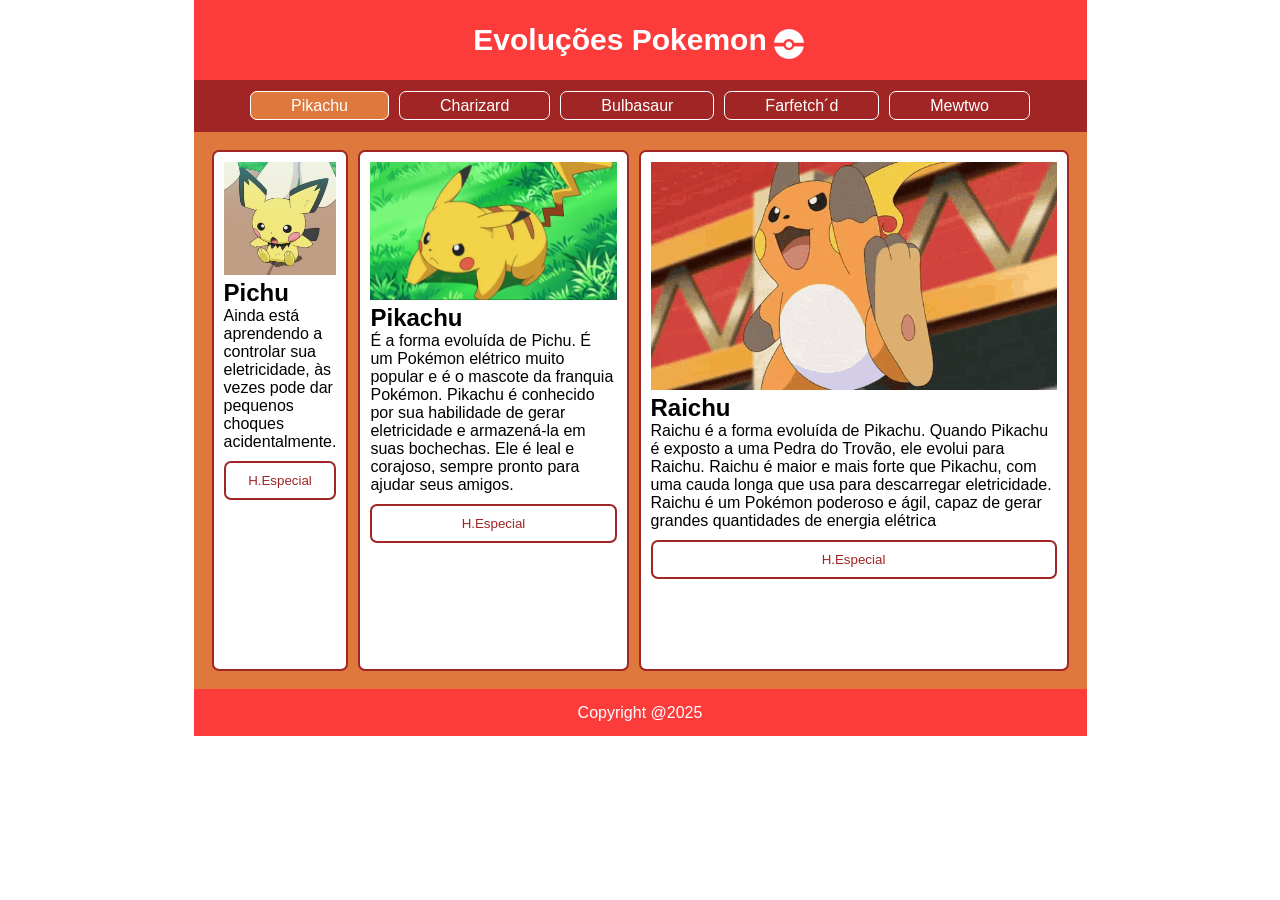
<file: index.html>
<!DOCTYPE html>
<html lang="pt-br">
<head>
    <meta charset="UTF-8">
    <meta name="viewport" content="width=device-width, initial-scale=1.0">
    <link rel="shortcut icon" href="./src/img/favicon.png" type="image/x-icon">
    <link rel="stylesheet" href="./src/css/reset.css">
    <link rel="stylesheet" href="./src/css/style.css">
    <title>By Dcastrodev</title>
</head>
<body>
    <header>
        <h1>Evoluções Pokemon</h1>
        
        <nav>
            <ul>
                <li>
                    <a href="./index.html" class="selecionado">Pikachu</a>
                </li>
                <li>
                    <a href="./pages/second.html">Charizard</a>
                </li>
                <li>
                    <a href="./pages/third.html">Bulbasaur</a>
                </li>
                <li>
                    <a href="./pages/fourth.html">Farfetch´d</a>
                </li>
                <li>
                    <a href="./pages/fifth.html">Mewtwo</a>
                </li>
            </ul>
        </nav>
    </header>
        
    <main>
        <section>
            <img src="./src/img/pichu.jpg" alt="">
            <h2>Pichu</h2>
            <p>Ainda está aprendendo a controlar sua eletricidade, às vezes pode dar pequenos choques acidentalmente.</p>
            <button onclick="alert('Volt Tackle - Pichu corre na direção do oponente. Seu corpo então fica cercado por eletricidade dourada e acerta a investida.')">H.Especial</button>
        </section>
        <section>
            <img src="./src/img/pikachu.png" alt="">
            <h2>Pikachu</h2>
            <p> É a forma evoluída de Pichu. É um Pokémon elétrico muito popular e é o mascote da franquia Pokémon. Pikachu é conhecido por sua habilidade de gerar eletricidade e armazená-la em suas bochechas. Ele é leal e corajoso, sempre pronto para ajudar seus amigos.</p>
            <button onclick="alert('Hyper Beam - Pikachu reúne energia laranja em sua boca e cria uma esfera de energia. Em seguida, dispara um feixe de energia da esfera no oponente.')">H.Especial</button>
        </section>
        <section>
            <img src="./src/img/raichu.gif" alt="">
            <h2>Raichu</h2>
             Raichu é a forma evoluída de Pikachu. Quando Pikachu é exposto a uma Pedra do Trovão, ele evolui para Raichu. Raichu é maior e mais forte que Pikachu, com uma cauda longa que usa para descarregar eletricidade. Raichu é um Pokémon poderoso e ágil, capaz de gerar grandes quantidades de energia elétrica</p>
            <button onclick="alert('Rising Voltage - Raichu libera uma série de raios que aumentam para cima de seu corpo. Quando os raios atingem o oponente, eles se combinam em um pilar de eletricidade causando dano.')">H.Especial</button>
        </section>
    </main>

    <footer>
        <p>Copyright @2025</p>
    </footer>
</body>
</html>
</file>
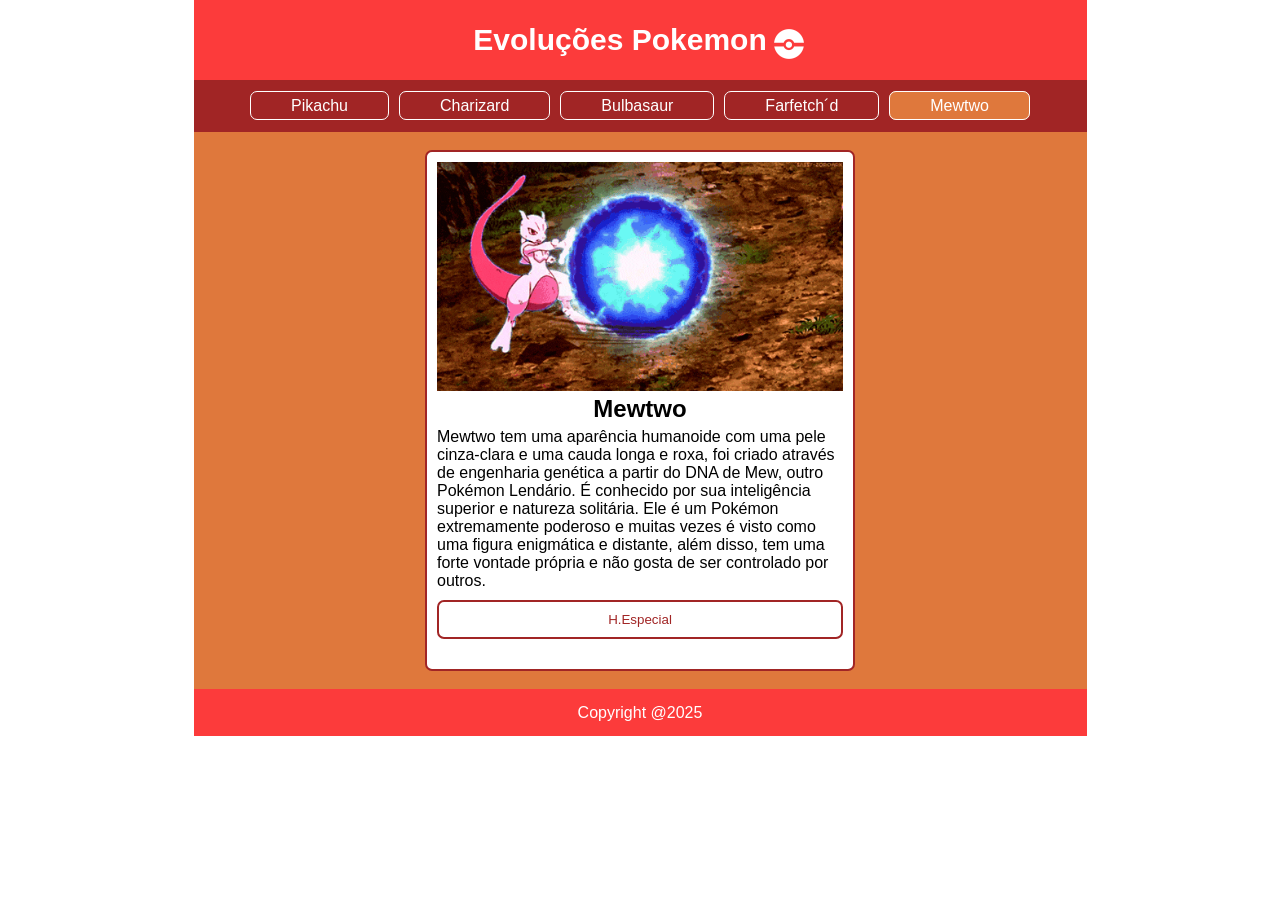
<file: pages/fifth.html>
<!doctype html>
<html lang="PT-BR">
  <head>
    <meta charset="UTF-8" />
    <meta name="viewport" content="width=device-width, initial-scale=1.0" />
    <link
      rel="shortcut icon"
      href="../src/img/favicon.png"
      type="image/x-icon"
    />
    <link rel="stylesheet" href="../src/css/reset.css" />
    <link rel="stylesheet" href="../src/css/other-pages css/fifth.css" />
    <title>By Dcastrodev</title>
  </head>
  <body>
    <header>
      <h1>Evoluções Pokemon</h1>

      <nav>
        <ul>
          <li>
            <a href="../index.html">Pikachu</a>
          </li>
          <li>
            <a href="../pages/second.html">Charizard</a>
          </li>
          <li>
            <a href="../pages/third.html">Bulbasaur</a>
          </li>
          <li>
            <a href="../pages/fourth.html">Farfetch´d</a>
          </li>
          <li>
            <a href="../pages/fifth.html" class="selecionado">Mewtwo</a>
          </li>
        </ul>
      </nav>
    </header>

    <main>
      <section>
        <img src="../src/img/mewtwo.gif" alt="" />
        <h2>Mewtwo</h2>
        <p>
          Mewtwo tem uma aparência humanoide com uma pele cinza-clara e uma
          cauda longa e roxa, foi criado através de engenharia genética a partir
          do DNA de Mew, outro Pokémon Lendário. É conhecido por sua
          inteligência superior e natureza solitária. Ele é um Pokémon
          extremamente poderoso e muitas vezes é visto como uma figura
          enigmática e distante, além disso, tem uma forte vontade própria e não
          gosta de ser controlado por outros.
        </p>
        <button
          onclick="
            alert(
              'Psychic (Psíquico) - Um poderoso ataque do tipo Psíquico que causa dano significativo ao oponente, durante o ataque ele concentra sua energia psíquica para lançar uma onda de poder mental no oponente.',
            )
          "
        >
          H.Especial
        </button>
      </section>
    </main>

    <footer>
      <p>Copyright @2025</p>
    </footer>
  </body>
</html>
</file>
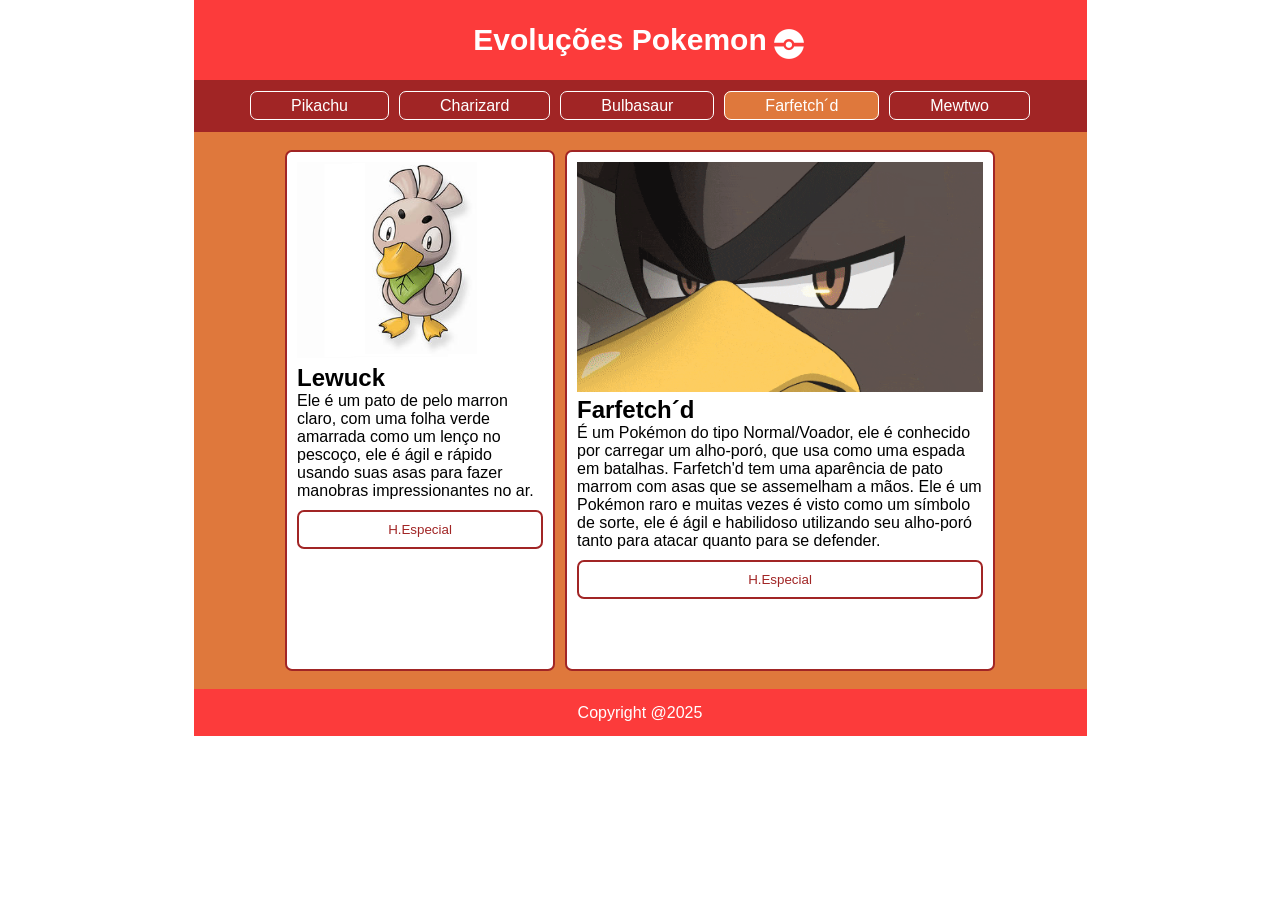
<file: pages/fourth.html>
<!doctype html>
<html lang="PT-BR">
  <head>
    <meta charset="UTF-8" />
    <meta name="viewport" content="width=device-width, initial-scale=1.0" />
    <link
      rel="shortcut icon"
      href="../src/img/favicon.png"
      type="image/x-icon"
    />
    <link rel="stylesheet" href="../src/css/reset.css" />
    <link rel="stylesheet" href="../src/css/other-pages css/fourth.css" />
    <title>By Dcastrodev</title>
  </head>
  <body>
    <header>
      <h1>Evoluções Pokemon</h1>

      <nav>
        <ul>
          <li>
            <a href="../index.html">Pikachu</a>
          </li>
          <li>
            <a href="../pages/second.html">Charizard</a>
          </li>
          <li>
            <a href="../pages/third.html">Bulbasaur</a>
          </li>
          <li>
            <a href="../pages/fourth.html" class="selecionado">Farfetch´d</a>
          </li>
          <li>
            <a href="../pages/fifth.html">Mewtwo</a>
          </li>
        </ul>
      </nav>
    </header>

    <main>
      <section>
        <img src="../src/img/lewuck.png" alt="" />
        <h2>Lewuck</h2>
        <p>
          Ele é um pato de pelo marron claro, com uma folha verde amarrada como
          um lenço no pescoço, ele é ágil e rápido usando suas asas para fazer
          manobras impressionantes no ar.
        </p>
        <button
          onclick="
            alert(
              'Leaf Whirlwind (Redemoinho de folhas) - Cria um redemoinho de folhas ao seu redor, causando dano ao oponente e reduzindo a precisão do alvo em um estágio.',
            )
          "
        >
          H.Especial
        </button>
      </section>
      <section>
        <img src="../src/img/farfetch.gif" alt="" />
        <h2>Farfetch´d</h2>
        <p>
          É um Pokémon do tipo Normal/Voador, ele é conhecido por carregar um
          alho-poró, que usa como uma espada em batalhas. Farfetch'd tem uma
          aparência de pato marrom com asas que se assemelham a mãos. Ele é um
          Pokémon raro e muitas vezes é visto como um símbolo de sorte, ele é
          ágil e habilidoso utilizando seu alho-poró tanto para atacar quanto
          para se defender.
        </p>
        <button
          onclick="
            alert(
              'Meteor Slash - Realiza um corte rápido e poderoso com seu alho-poró, atingindo o oponente com a força de um meteoro.',
            )
          "
        >
          H.Especial
        </button>
      </section>
    </main>

    <footer>
      <p>Copyright @2025</p>
    </footer>
  </body>
</html>
</file>
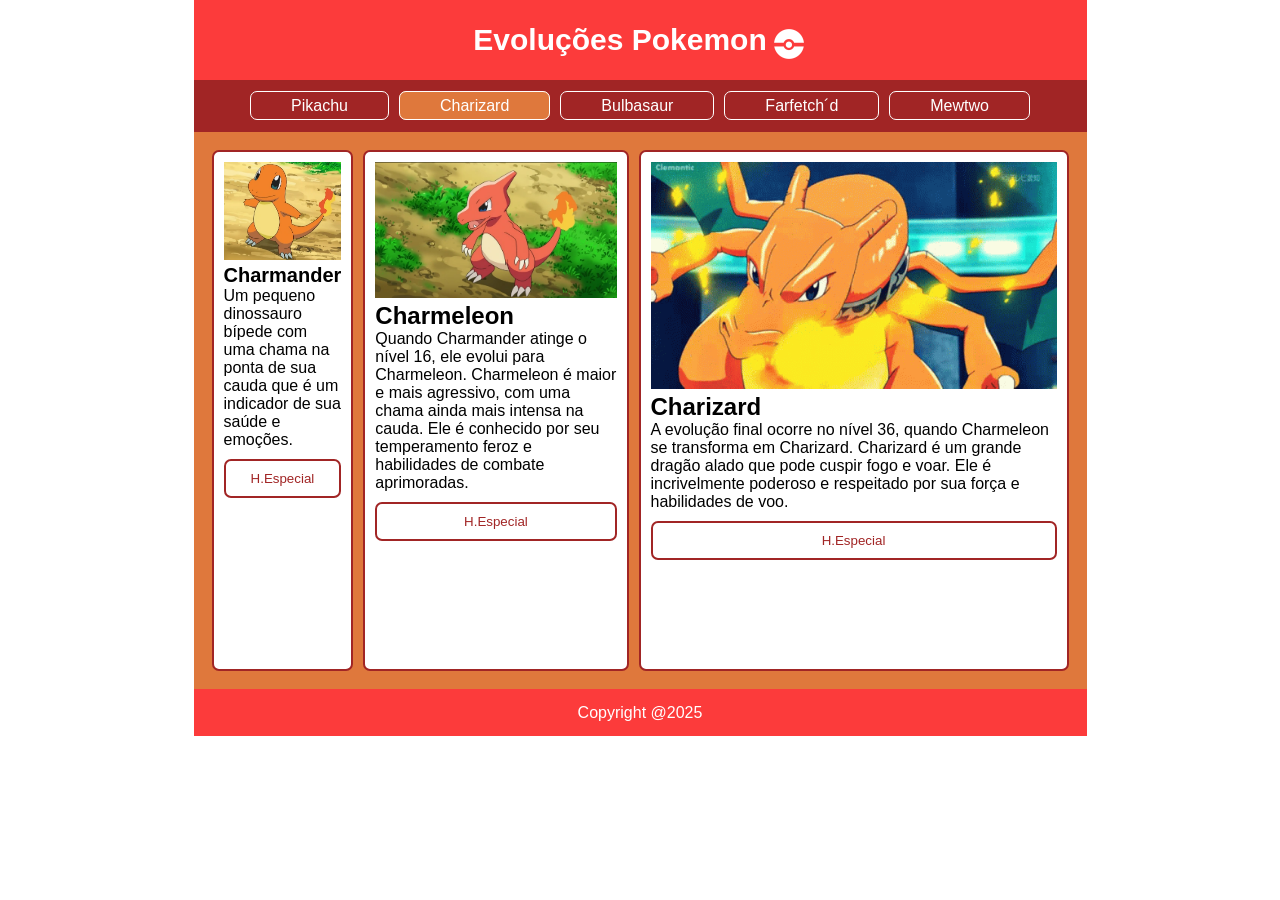
<file: pages/second.html>
<!doctype html>
<html lang="PT-BR">
  <head>
    <meta charset="UTF-8" />
    <meta name="viewport" content="width=device-width, initial-scale=1.0" />
    <link
      rel="shortcut icon"
      href="../src/img/favicon.png"
      type="image/x-icon"
    />
    <link rel="stylesheet" href="../src/css/reset.css" />
    <link rel="stylesheet" href="../src/css/other-pages css/second.css" />
    <title>By Dcastrodev</title>
  </head>
  <body>
    <header>
      <h1>Evoluções Pokemon</h1>

      <nav>
        <ul>
          <li>
            <a href="../index.html">Pikachu</a>
          </li>
          <li>
            <a href="../pages/second.html" class="selecionado">Charizard</a>
          </li>
          <li>
            <a href="../pages/third.html">Bulbasaur</a>
          </li>
          <li>
            <a href="../pages/fourth.html">Farfetch´d</a>
          </li>
          <li>
            <a href="../pages/fifth.html">Mewtwo</a>
          </li>
        </ul>
      </nav>
    </header>

    <main>
      <section>
        <img src="../src/img/charmander.png" alt="" />
        <h2 class="charmander-title">Charmander</h2>
        <p>
          Um pequeno dinossauro bípede com uma chama na ponta de sua cauda que é
          um indicador de sua saúde e emoções.
        </p>
        <button
          onclick="
            alert(
              'Smokescreen (Cortina de Fumaça) - Um ataque que reduz a precisão do oponente ao criar uma cortina de fumaça.',
            )
          "
        >
          H.Especial
        </button>
      </section>
      <section>
        <img src="../src/img/charmeleon.png" alt="" />
        <h2>Charmeleon</h2>
        <p>
          Quando Charmander atinge o nível 16, ele evolui para Charmeleon.
          Charmeleon é maior e mais agressivo, com uma chama ainda mais intensa
          na cauda. Ele é conhecido por seu temperamento feroz e habilidades de
          combate aprimoradas.
        </p>
        <button
          onclick="
            alert(
              'Fire Fang (Presas de Fogo) - Um ataque físico do tipo mordida, que pode causar queimaduras no oponente e faze-lo recuar, especialmente eficaz contra pokémons do tipo Planta, Gelo, Inseto e Aço, que são fracos contra ataques do tipo Fogo. ',
            )
          "
        >
          H.Especial
        </button>
      </section>
      <section>
        <img src="../src/img/charizard.gif" alt="" />
        <h2>Charizard</h2>
        <p>
          A evolução final ocorre no nível 36, quando Charmeleon se transforma
          em Charizard. Charizard é um grande dragão alado que pode cuspir fogo
          e voar. Ele é incrivelmente poderoso e respeitado por sua força e
          habilidades de voo.
        </p>
        <button
          onclick="
            alert(
              'Fire Blast (Explosão de Fogo) - Um dos ataques de fogo mais poderosos, que lança uma explosão de chamas no oponente.',
            )
          "
        >
          H.Especial
        </button>
      </section>
    </main>

    <footer>
      <p>Copyright @2025</p>
    </footer>
  </body>
</html>
</file>
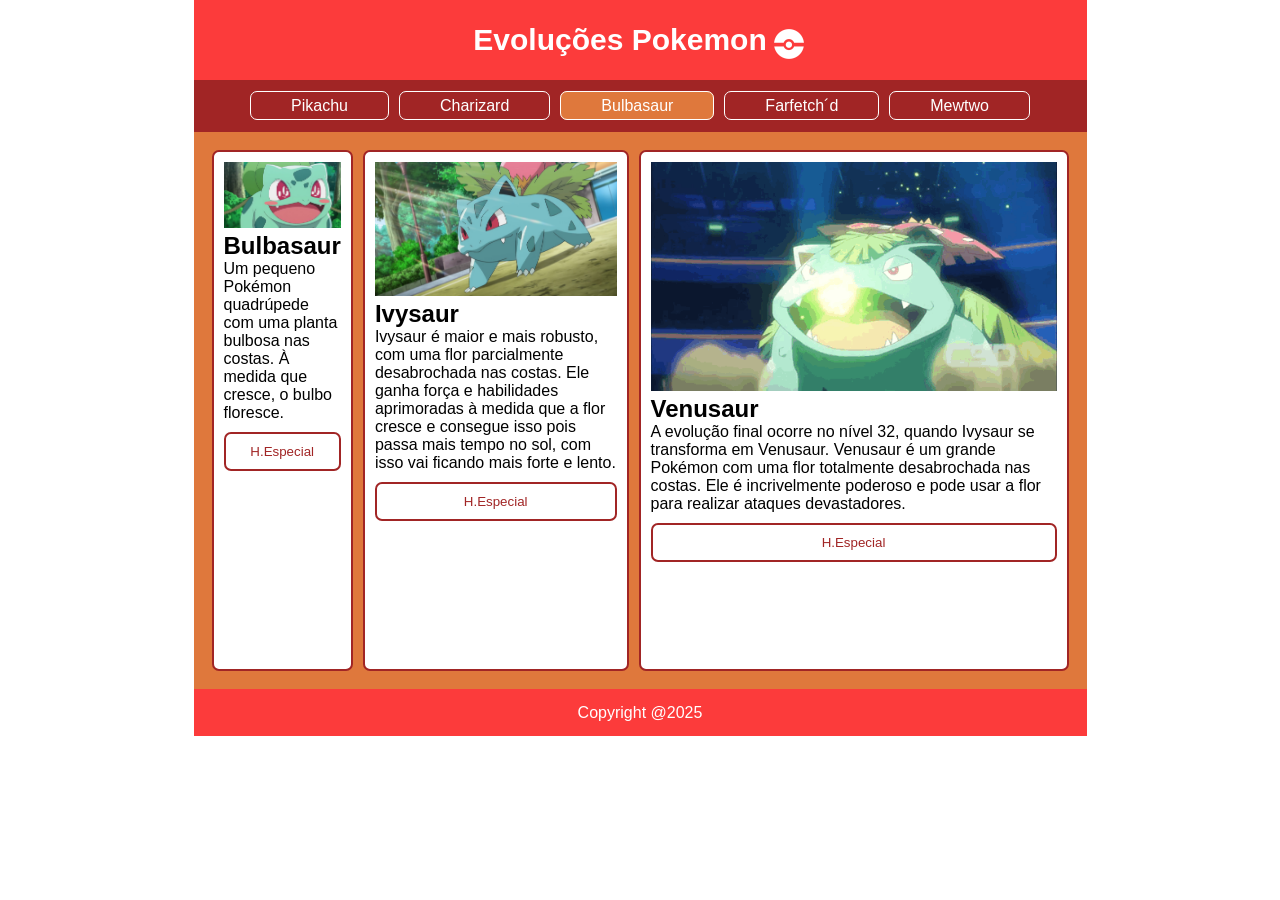
<file: pages/third.html>
<!doctype html>
<html lang="PT-BR">
  <head>
    <meta charset="UTF-8" />
    <meta name="viewport" content="width=device-width, initial-scale=1.0" />
    <link
      rel="shortcut icon"
      href="../src/img/favicon.png"
      type="image/x-icon"
    />
    <link rel="stylesheet" href="../src/css/reset.css" />
    <link rel="stylesheet" href="../src/css/other-pages css/third.css" />
    <title>By Dcastrodev</title>
  </head>
  <body>
    <header>
      <h1>Evoluções Pokemon</h1>

      <nav>
        <ul>
          <li>
            <a href="../index.html">Pikachu</a>
          </li>
          <li>
            <a href="../pages/second.html">Charizard</a>
          </li>
          <li>
            <a href="../pages/third.html" class="selecionado">Bulbasaur</a>
          </li>
          <li>
            <a href="../pages/fourth.html">Farfetch´d</a>
          </li>
          <li>
            <a href="../pages/fifth.html">Mewtwo</a>
          </li>
        </ul>
      </nav>
    </header>

    <main>
      <section>
        <img src="../src/img/bulbassauro.png" alt="" />
        <h2>Bulbasaur</h2>
        <p>
          Um pequeno Pokémon quadrúpede com uma planta bulbosa nas costas. À
          medida que cresce, o bulbo floresce.
        </p>
        <button
          onclick="
            alert(
              'Vine Whip (Chicote de Vinha) - Um ataque do tipo Planta que usa vinhas para chicotear o oponente.',
            )
          "
        >
          H.Especial
        </button>
      </section>
      <section>
        <img src="../src/img/ivysour.png" alt="" />
        <h2>Ivysaur</h2>
        <p>
          Ivysaur é maior e mais robusto, com uma flor parcialmente desabrochada
          nas costas. Ele ganha força e habilidades aprimoradas à medida que a
          flor cresce e consegue isso pois passa mais tempo no sol, com isso vai
          ficando mais forte e lento.
        </p>
        <button
          onclick="
            alert(
              'Poison Powder (Pó Venenoso) - Um ataque que envenena o oponente, causando dano ao longo do tempo.',
            )
          "
        >
          H.Especial
        </button>
      </section>
      <section>
        <img src="../src/img/venosaur.gif" alt="" />
        <h2>Venusaur</h2>
        <p>
          A evolução final ocorre no nível 32, quando Ivysaur se transforma em
          Venusaur. Venusaur é um grande Pokémon com uma flor totalmente
          desabrochada nas costas. Ele é incrivelmente poderoso e pode usar a
          flor para realizar ataques devastadores.
        </p>
        <button
          onclick="
            alert(
              'Giga Drain (Gigadreno) - Um ataque do tipo Planta que drena a energia do oponente e restaura a saúde de Venusaur.',
            )
          "
        >
          H.Especial
        </button>
      </section>
    </main>

    <footer>
      <p>Copyright @2025</p>
    </footer>
  </body>
</html>
</file>
<file: src/css/style.css>
html{
    background-color: #ffffff;
    height: 100%;
}

body{
    margin: auto;
    width: 893px;
    height: 733px;
    display: grid;
    grid-template-rows: 132px 557px 47px;
    grid-template-columns: 1fr;
    font-family: 'Gill Sans', 'Gill Sans MT', Calibri, 'Trebuchet MS', sans-serif;
}

header{
    grid-column: 1 / -1;
    background-color: #fc3b3b;
    display: grid;
    grid-template-columns: 1fr;
    grid-template-rows: 80px 52px;
}
header h1{
    font-size: 30px;
    color: #ffffff;
    margin: auto;
    position: relative;
    right: 20px;
}

h1::after {
    content: url('./other-pages\ css/ball.png');
    display: inline-block;
    margin-left: 6px;
    position: absolute;
    top: 5px;
    
}

nav{
    background-color: #a12525;
}
header > nav > ul{
    height: 52px;
    display: flex;
    align-items: center;
    justify-content: center;
    gap: 10px;
}
a{
    transition: 0.2s ease-in-out;
    padding: 5px 40px;
    border-radius: 7px;
    border: 1px solid white;
    color: white;
}

a:hover:not(.selecionado){
    background-color: rgba(44,181,47,1) ;
    color: #ffffff;
    cursor: pointer;
}

.selecionado{
    background-color: #df783c;
    color: #ffffff;
    cursor: default;
}

main{
    grid-column: 1 / -1;
    padding: 18px;
    background-color: #df783c;
    display: grid;
    grid-template-columns: 1fr 2fr 430px;
    grid-gap: 10px;
    
}

main > section{
    border: 2px solid #a12525;
    padding: 10px;
    border-radius: 7px; 
    background-color: white;
}
main > section > img{
    width: 100%;
}
section > button{
    border: 2px solid #a12525;
    background-color: #ffffff;
    color:#a12525;
    border-radius: 7px;
    width: 100%;
    margin-top: 10px;
    transition: 0.2s ease-in-out;
    padding: 10px 0;
}

button:hover{
    background-color: #fc3b3b;
    color: white;
    cursor: pointer;
}

footer{
    grid-column: 1 / -1;
    background-color: #fc3b3b;
    color: #ffffff;
    position: relative;
}

footer p{
    position: absolute;
    top: 50%;
    left: 50%;
    transform: translate(-50%, -50%);

}
</file>
<file: src/css/other-pages css/fifth.css>
html{
    background-color: #ffffff;
    height: 100%;
}

body{
    margin: auto;
    width: 893px;
    height: 733px;
    display: grid;
    grid-template-rows: 132px 557px 47px;
    grid-template-columns: 1fr;
    font-family: 'Gill Sans', 'Gill Sans MT', Calibri, 'Trebuchet MS', sans-serif;
}

header{
    grid-column: 1 / -1;
    background-color: #fc3b3b;
    display: grid;
    grid-template-columns: 1fr;
    grid-template-rows: 80px 52px;
}
header h1{
    font-size: 30px;
    color: #ffffff;
    margin: auto;
    position: relative;
    right: 20px;
}

h1::after {
    content: url('./ball.png');
    display: inline-block;
    margin-left: 6px;
    position: absolute;
    top: 5px;
    
}

nav{
    background-color: #a12525;
}
header > nav > ul{
    height: 52px;
    display: flex;
    align-items: center;
    justify-content: center;
    gap: 10px;
}
a{
    transition: 0.2s ease-in-out;
    padding: 5px 40px;
    border-radius: 7px;
    border: 1px solid white;
    color: white;
}
a:hover:not(.selecionado){
    background-color: rgba(44,181,47,1) ;
    color: #ffffff;
    cursor: pointer;
}

.selecionado{
    background-color: #df783c;
    color: #ffffff;
    cursor: default;
}

main{
    grid-column: 1 / -1;
    padding: 18px;
    background-color: #df783c;
    display: grid;
    grid-template-columns: 1fr 430px 1fr;
    grid-gap: 10px;
    
}
main > section > h2{
    margin-bottom: 5px;
    text-align: center;
}

main > section{
    border: 2px solid #a12525;
    padding: 10px;
    border-radius: 7px; 
    background-color: white;
    grid-column: 2 / 3;
}
main > section > img{
    width: 100%;
}
section > button{
    border: 2px solid #a12525;
    background-color: #ffffff;
    color:#a12525;
    border-radius: 7px;
    width: 100%;
    margin-top: 10px;
    transition: 0.2s ease-in-out;
    padding: 10px 0;
}

button:hover{
    background-color: #fc3b3b;
    color: white;
    cursor: pointer;
}

footer{
    grid-column: 1 / -1;
    background-color: #fc3b3b;
    color: #ffffff;
    position: relative;
}

footer p{
    position: absolute;
    top: 50%;
    left: 50%;
    transform: translate(-50%, -50%);

}
</file>
<file: src/css/other-pages css/fourth.css>
html{
    background-color: #ffffff;
    height: 100%;
}

body{
    margin: auto;
    width: 893px;
    height: 733px;
    display: grid;
    grid-template-rows: 132px 557px 47px;
    grid-template-columns: 1fr;
    font-family: 'Gill Sans', 'Gill Sans MT', Calibri, 'Trebuchet MS', sans-serif;
}

header{
    grid-column: 1 / -1;
    background-color: #fc3b3b;
    display: grid;
    grid-template-columns: 1fr;
    grid-template-rows: 80px 52px;
}
header h1{
    font-size: 30px;
    color: #ffffff;
    margin: auto;
    position: relative;
    right: 20px;
}

h1::after {
    content: url('./ball.png');
    display: inline-block;
    margin-left: 6px;
    position: absolute;
    top: 5px;
    
}

nav{
    background-color: #a12525;
}
header > nav > ul{
    height: 52px;
    display: flex;
    align-items: center;
    justify-content: center;
    gap: 10px;
}
a{
    transition: 0.2s ease-in-out;
    padding: 5px 40px;
    border-radius: 7px;
    border: 1px solid white;
    color: white;
}
a:hover:not(.selecionado){
    background-color: rgba(44,181,47,1) ;
    color: #ffffff;
    cursor: pointer;
}

.selecionado{
    background-color: #df783c;
    color: #ffffff;
    cursor: default;
}

main{
    grid-column: 1 / -1;
    padding: 18px;
    background-color: #df783c;
    display: grid;
    grid-template-columns: 1fr 270px 430px 1fr;
    grid-gap: 10px;
    
}

section:first-child{
    grid-column: 2 / 3;
}
main > section{
    border: 2px solid #a12525;
    padding: 10px;
    border-radius: 7px; 
    background-color: white;
}
main > section > img{
    width: 100%;
}
section > button{
    border: 2px solid #a12525;
    background-color: #ffffff;
    color:#a12525;
    border-radius: 7px;
    width: 100%;
    margin-top: 10px;
    transition: 0.2s ease-in-out;
    padding: 10px 0;
}

button:hover{
    background-color: #fc3b3b;
    color: white;
    cursor: pointer;
}

footer{
    grid-column: 1 / -1;
    background-color: #fc3b3b;
    color: #ffffff;
    position: relative;
}

footer p{
    position: absolute;
    top: 50%;
    left: 50%;
    transform: translate(-50%, -50%);

}
</file>
<file: src/css/other-pages css/second.css>
html{
    background-color: #ffffff;
    height: 100%;
}

body{
    margin: auto;
    width: 893px;
    height: 733px;
    display: grid;
    grid-template-rows: 132px 557px 47px;
    grid-template-columns: 1fr;
    font-family: 'Gill Sans', 'Gill Sans MT', Calibri, 'Trebuchet MS', sans-serif;
}

header{
    grid-column: 1 / -1;
    background-color: #fc3b3b;
    display: grid;
    grid-template-columns: 1fr;
    grid-template-rows: 80px 52px;
}
header h1{
    font-size: 30px;
    color: #ffffff;
    margin: auto;
    position: relative;
    right: 20px;
}

h1::after {
    content: url('./ball.png');
    display: inline-block;
    margin-left: 6px;
    position: absolute;
    top: 5px;
    
}

nav{
    background-color: #a12525;
}
header > nav > ul{
    height: 52px;
    display: flex;
    align-items: center;
    justify-content: center;
    gap: 10px;
}
a{
    transition: 0.2s ease-in-out;
    padding: 5px 40px;
    border-radius: 7px;
    border: 1px solid white;
    color: white;
}
a:hover:not(.selecionado){
    background-color: rgba(44,181,47,1) ;
    color: #ffffff;
    cursor: pointer;
}

.selecionado{
    background-color: #df783c;
    color: #ffffff;
    cursor: default;
}

main{
    grid-column: 1 / -1;
    padding: 18px;
    background-color: #df783c;
    display: grid;
    grid-template-columns: 1fr 2fr 430px;
    grid-gap: 10px;
    
}

main > section{
    border: 2px solid #a12525;
    padding: 10px;
    border-radius: 7px; 
    background-color: white;
}
main > section > img{
    width: 100%;
}

.charmander-title{
    font-size: 20px;
}
section > button{
    border: 2px solid #a12525;
    background-color: #ffffff;
    color:#a12525;
    border-radius: 7px;
    width: 100%;
    margin-top: 10px;
    transition: 0.2s ease-in-out;
    padding: 10px 0;
}

button:hover{
    background-color: #fc3b3b;
    color: white;
    cursor: pointer;
}

footer{
    grid-column: 1 / -1;
    background-color: #fc3b3b;
    color: #ffffff;
    position: relative;
}

footer p{
    position: absolute;
    top: 50%;
    left: 50%;
    transform: translate(-50%, -50%);

}
</file>
<file: src/css/other-pages css/third.css>
html{
    background-color: #ffffff;
    height: 100%;
}

body{
    margin: auto;
    width: 893px;
    height: 733px;
    display: grid;
    grid-template-rows: 132px 557px 47px;
    grid-template-columns: 1fr;
    font-family: 'Gill Sans', 'Gill Sans MT', Calibri, 'Trebuchet MS', sans-serif;
}

header{
    grid-column: 1 / -1;
    background-color: #fc3b3b;
    display: grid;
    grid-template-columns: 1fr;
    grid-template-rows: 80px 52px;
}
header h1{
    font-size: 30px;
    color: #ffffff;
    margin: auto;
    position: relative;
    right: 20px;
}

h1::after {
    content: url('./ball.png');
    display: inline-block;
    margin-left: 6px;
    position: absolute;
    top: 5px;
    
}

nav{
    background-color: #a12525;
}
header > nav > ul{
    height: 52px;
    display: flex;
    align-items: center;
    justify-content: center;
    gap: 10px;
}
a{
    transition: 0.2s ease-in-out;
    padding: 5px 40px;
    border-radius: 7px;
    border: 1px solid white;
    color: white;
}
a:hover:not(.selecionado){
    background-color: rgba(44,181,47,1) ;
    color: #ffffff;
    cursor: pointer;
}

.selecionado{
    background-color: #df783c;
    color: #ffffff;
    cursor: default;
}

main{
    grid-column: 1 / -1;
    padding: 18px;
    background-color: #df783c;
    display: grid;
    grid-template-columns: 1fr 2fr 430px;
    grid-gap: 10px;
    
}

main > section{
    border: 2px solid #a12525;
    padding: 10px;
    border-radius: 7px; 
    background-color: white;
}
main > section > img{
    width: 100%;
}
section > button{
    border: 2px solid #a12525;
    background-color: #ffffff;
    color:#a12525;
    border-radius: 7px;
    width: 100%;
    margin-top: 10px;
    transition: 0.2s ease-in-out;
    padding: 10px 0;
}

button:hover{
    background-color: #fc3b3b;
    color: white;
    cursor: pointer;
}

footer{
    grid-column: 1 / -1;
    background-color: #fc3b3b;
    color: #ffffff;
    position: relative;
}

footer p{
    position: absolute;
    top: 50%;
    left: 50%;
    transform: translate(-50%, -50%);

}
</file>
